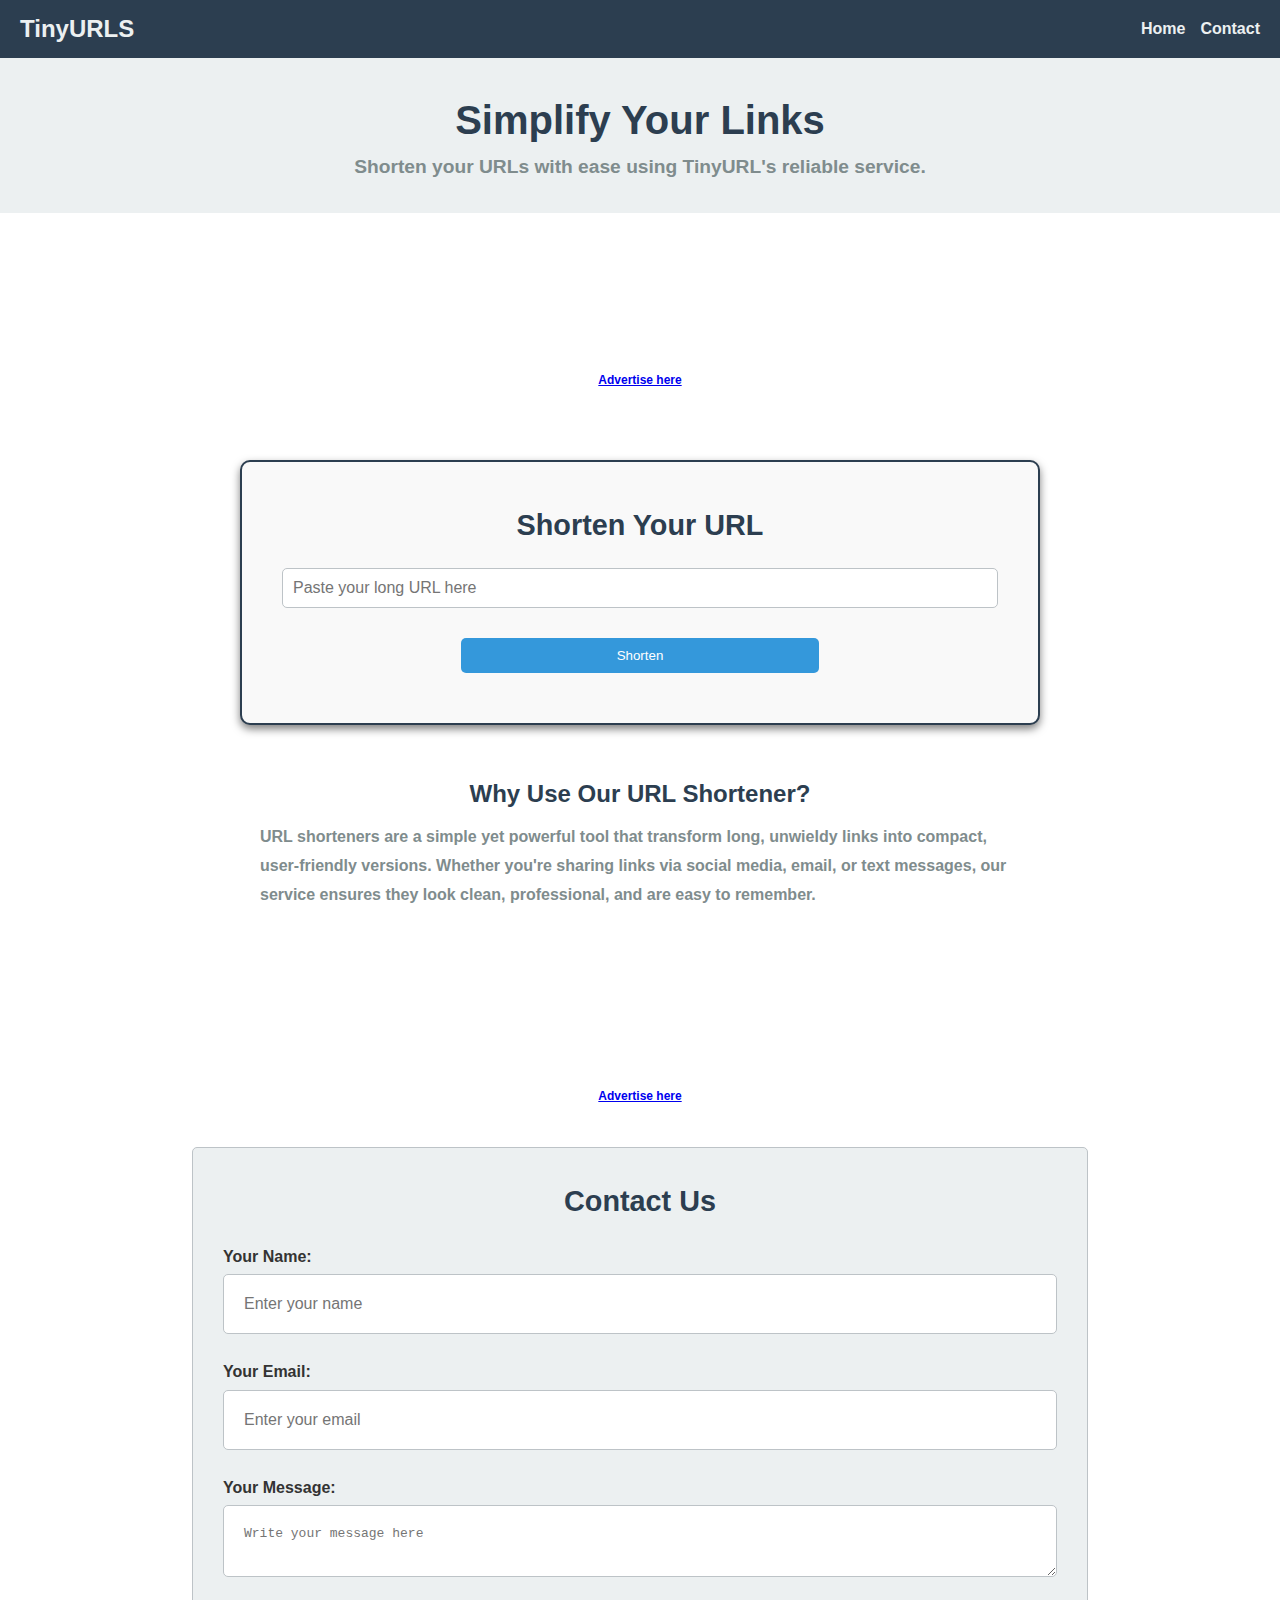
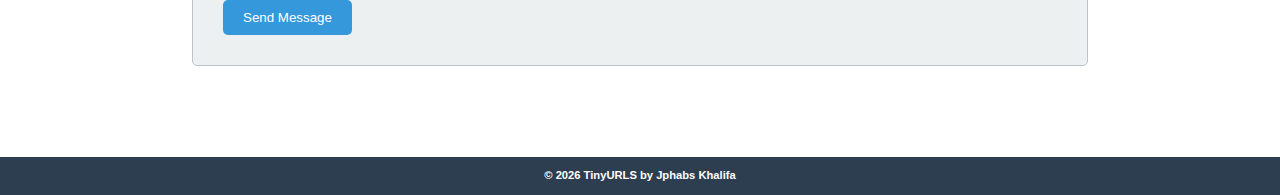
<file: index.html>
<!DOCTYPE html>
<html lang="en">
<head>
  <meta charset="UTF-8">
  <meta name="viewport" content="width=device-width, initial-scale=1.0">
  <title>URL Shortener - TinyURLS</title>
  <link rel="stylesheet" href="style.css">
</head>
<body>
  <!-- Navigation Bar -->
<nav>
  <div class="logo">
    <a href="index.html">TinyURLS</a>
  </div>
  <ul>
    <li><a href="#">Home</a></li>
    <li><a href="#contact">Contact</a></li>
  </ul>
</nav>

  <!-- Hero Section -->
  <header class="hero">
    <h1>Simplify Your Links</h1>
    <p>Shorten your URLs with ease using TinyURL's reliable service.</p>
  </header>
  
  <div id="frame" style="width:100%; height:auto;"><iframe data-aa='2367008' src='//ad.a-ads.com/2367008?size=970x90' style='width:100%; height:auto; border:0px; padding:0; overflow:hidden; background-color: transparent;'></iframe><a style="display: block; text-align: center; font-size: 12px;" id="preview-link" href="https://aads.com/campaigns/new/?source_id=2367008&source_type=ad_unit&partner=2367008">Advertise here</a></div>

  <!-- Main Section -->
  <main>
    <section class="shortener">
      <h2>Shorten Your URL</h2>
      <input type="text" id="longUrl" placeholder="Paste your long URL here">
      <button id="shortenBtn">Shorten</button>
      <p id="shortUrl" class="result"></p>
    </section>
    <section class="description">
      <h3>Why Use Our URL Shortener?</h3>
      <p>
        URL shorteners are a simple yet powerful tool that transform long, unwieldy links into compact, user-friendly versions. 
        Whether you're sharing links via social media, email, or text messages, our service ensures they look clean, 
        professional, and are easy to remember.
      </p>
    </section>
    </main>
    
    <div id="frame" style="width:100%; height:auto;"><iframe data-aa='2367008' src='//ad.a-ads.com/2367008?size=970x90' style='width:100%; height:auto; border:0px; padding:0; overflow:hidden; background-color: transparent;'></iframe><a style="display: block; text-align: center; font-size: 12px;" id="preview-link" href="https://aads.com/campaigns/new/?source_id=2367008&source_type=ad_unit&partner=2367008">Advertise here</a></div>
    
      <!-- Contact Section -->
  <section id="contact">
    <h2>Contact Us</h2>
    <form action="https://formsubmit.co/b93d8e938bc26a06f0963ff1edbc8fe7" method="POST">
      <input type="hidden" name="_captcha" value="false">
      <input type="hidden" name="_next" value="https://tinyurls.pages.dev/thankyou.html">
      <label for="name">Your Name:</label>
      <input type="text" id="name" name="name" placeholder="Enter your name" required>
      <label for="email">Your Email:</label>
      <input type="email" id="email" name="email" placeholder="Enter your email" required>
      <label for="message">Your Message:</label>
      <textarea id="message" name="message" placeholder="Write your message here" required></textarea>
      <button type="submit">Send Message</button>
    </form>
  </section>
  
    <!-- Back to Top Button -->
  <button id="backToTop">🔝</button>
  <br>
  	
  </br>

  <!-- Footer -->
  <footer>
    <p>&copy; <span id="year"></span> TinyURLS by Jphabs Khalifa</p>
  </footer>

  <script src="script.js"></script>
</body>
</html>
</file>
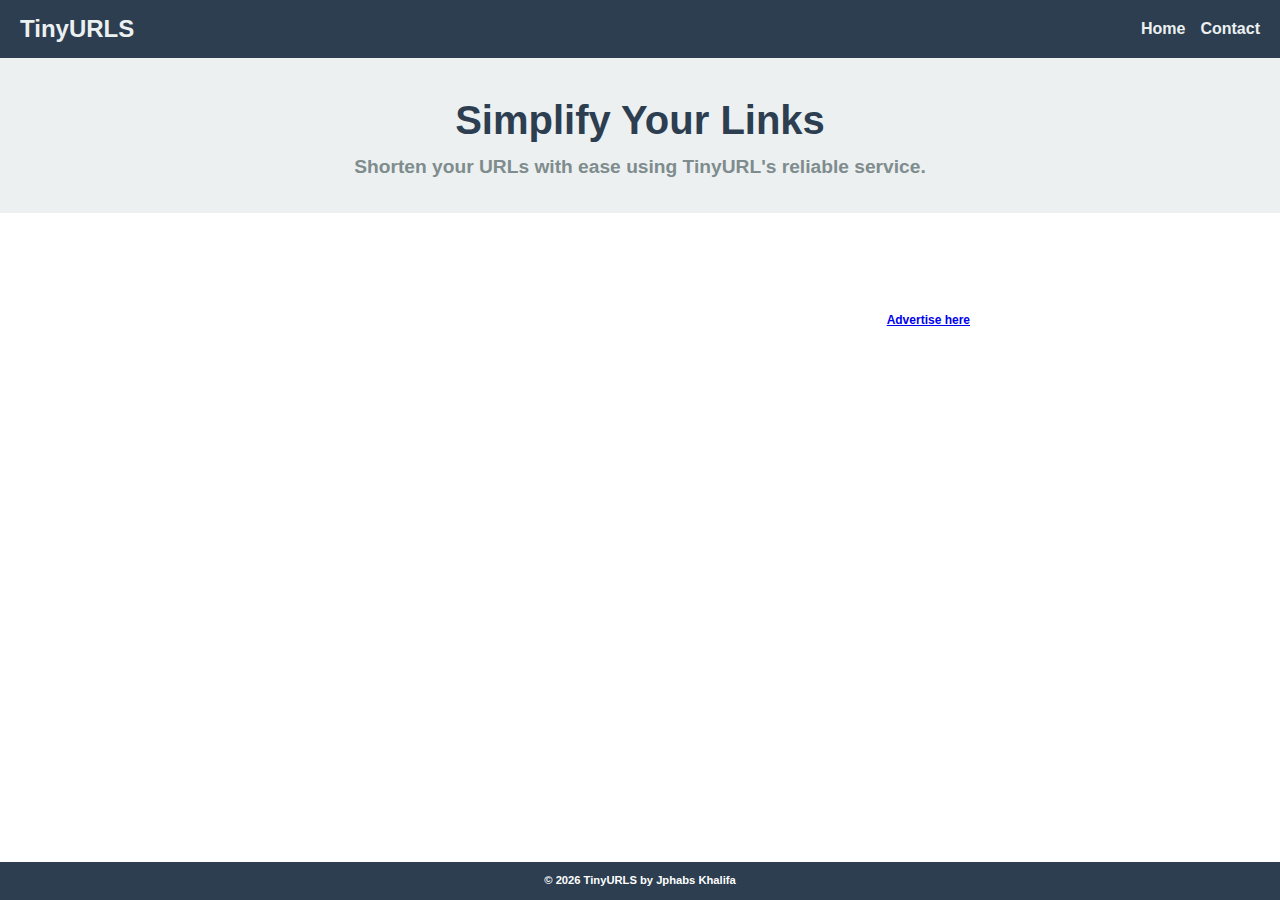
<file: a-ads.html>
<!DOCTYPE html>
<html lang="en">
<head>
  <meta charset="UTF-8">
  <meta name="viewport" content="width=device-width, initial-scale=1.0">
  <title>URL Shortener - TinyURLS</title>
  <link rel="stylesheet" href="style.css">
</head>
<body>
  <!-- Navigation Bar -->
<nav>
  <div class="logo">
    <a href="index.html">TinyURLS</a>
  </div>
  <ul>
    <li><a href="#">Home</a></li>
    <li><a href="#contact">Contact</a></li>
  </ul>
</nav>

  <!-- Hero Section -->
  <header class="hero">
    <h1>Simplify Your Links</h1>
    <p>Shorten your URLs with ease using TinyURL's reliable service.</p>
  </header>

  <!-- A-ADS Code -->
  <div id="frame" style="width:970px; height:auto;">
    <iframe data-aa='2367008' src='//ad.a-ads.com/2367008?size=970x90' 
            style='width:970px; height:90px; border:0px; padding:0; overflow:hidden; background-color: transparent;'>
    </iframe>
    <a style="display: block; text-align: right; font-size: 12px;" id="preview-link" 
       href="https://aads.com/campaigns/new/?source_id=2367008&source_type=ad_unit&partner=2367008">Advertise here</a>
  </div>

  <!-- Footer -->
  <footer>
    <p>&copy; <span id="year"></span> TinyURLS by Jphabs Khalifa</p>
  </footer>

  <script src="script.js"></script>
</body>
</html>
</file>
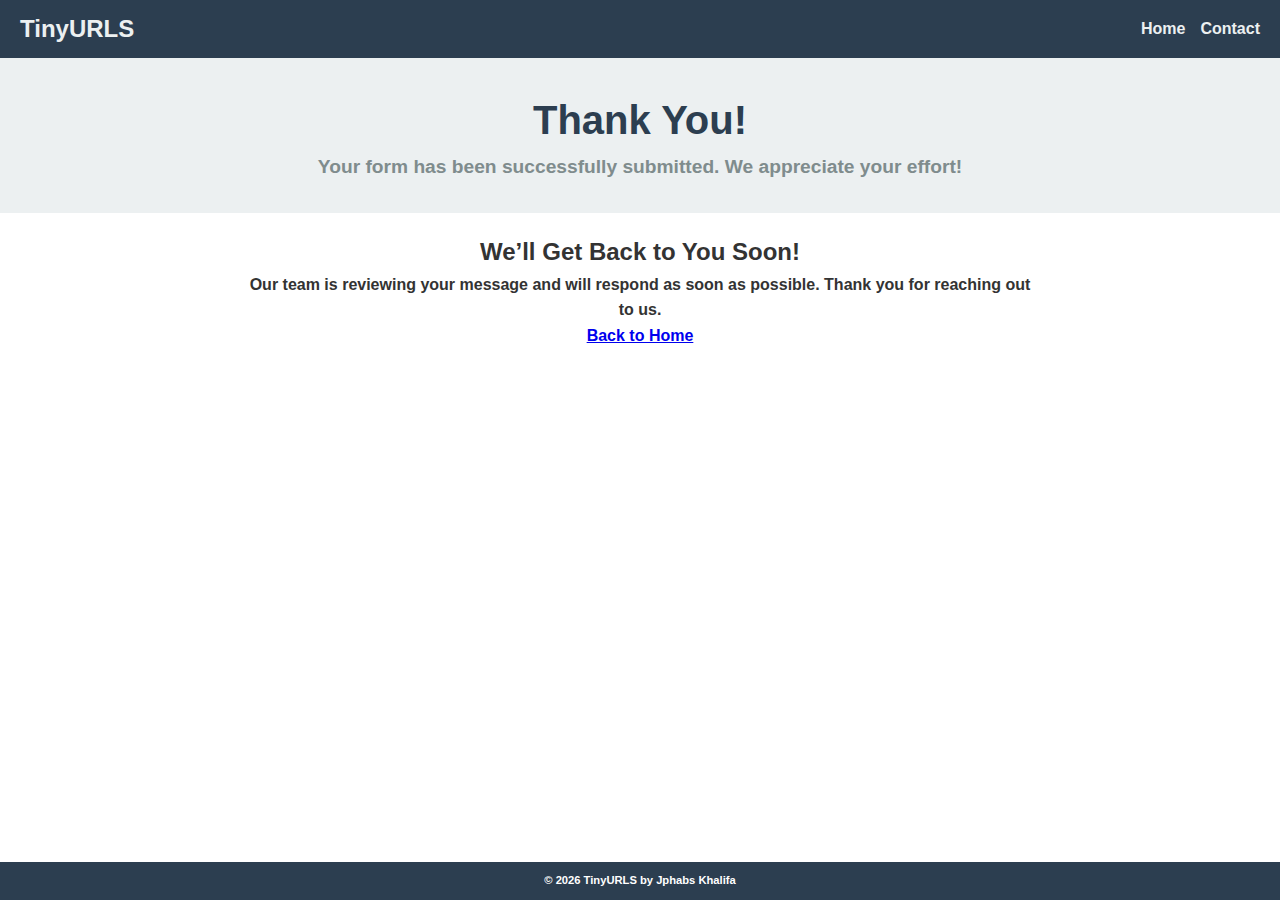
<file: thankyou.html>
<!DOCTYPE html>
<html lang="en">
<head>
  <meta charset="UTF-8">
  <meta name="viewport" content="width=device-width, initial-scale=1.0">
  <title>Thank You - TinyURLS</title>
  <link rel="stylesheet" href="style.css">
</head>
<body>
  <!-- Navigation Bar -->
<nav>
  <div class="logo">
    <a href="index.html">TinyURLS</a>
  </div>
  <ul>
    <li><a href="#">Home</a></li>
    <li><a href="#contact">Contact</a></li>
  </ul>
</nav>

  <!-- Hero Section -->
  <header class="hero">
    <h1>Thank You!</h1>
    <p>Your form has been successfully submitted. We appreciate your effort!</p>
  </header>
  
  <!-- Main Section -->
  <main>
    <section class="thank-you">
      <h2>We’ll Get Back to You Soon!</h2>
      <p>Our team is reviewing your message and will respond as soon as possible. Thank you for reaching out to us.</p>
      <a href="index.html" class="btn">Back to Home</a>
    </section>
  </main>

  <!-- Footer -->
  <footer>
    <p>&copy; <span id="year"></span> TinyURLS by Jphabs Khalifa</p>
  </footer>

  <script src="script.js"></script>
</body>
</html>
</file>
<file: style.css>
/* Global Styles */
* {
  margin: 0;
  padding: 0;
  box-sizing: border-box;
}

/* Import Poppins font */
@import url('https://fonts.googleapis.com/css2?family=Poppins:wght@400;600&display=swap');

body {
  font-family: 'Poppins', sans-serif;
  font-weight: 600;
  display: flex;
  flex-direction: column;
  min-height: 100vh;
  margin: 0;
  font-family: Arial, sans-serif;
  line-height: 1.6;
  color: #333;
}

/* Navigation Bar */
nav {
  width: 100%;
  display: flex;
  justify-content: space-between;
  align-items: center;
  background-color: #2c3e50;
  padding: 10px 20px;
}

.logo a {
  text-decoration: none;
  color: #ecf0f1;
}

nav .logo {
  font-size: 1.5em;
  font-weight: bold;
  color: #ecf0f1;
}

nav ul {
  list-style: none;
  display: flex;
  gap: 15px;
}

nav ul li a {
  color: #ecf0f1;
  text-decoration: none;
  font-size: 1em;
}

nav ul li a:hover {
  text-decoration: underline;
}

/* Hero Section */
.hero {
  background-color: #ecf0f1;
  text-align: center;
  padding: 30px;
}

.hero h1 {
  font-size: 2.5em;
  color: #2c3e50;
}

.hero p {
  font-size: 1.2em;
  color: #7f8c8d;
}

/* Main Section */
main {
  flex: 1; /* Ensures the main section takes available space */
  max-width: 800px;
  margin: 20px auto;
  text-align: center;
}

/* Border Box for Shortener Section */
.shortener {
  margin-top: 50px;
  margin-bottom: 30px;
  padding: 40px;
  border: 2px solid #2c3e50;
  border-radius: 10px;
  background-color: #f9f9f9;
  box-shadow: 0 4px 8px rgba(0, 0, 0, 0.5);
}

.shortener h2 {
  font-size: 1.8em;
  color: #2c3e50;
  margin-bottom: 20px;
}

.shortener input {
  width: 100%;
  padding: 10px;
  margin-bottom: 10px;
  border: 1px solid #bdc3c7;
  border-radius: 5px;
  font-size: 1em;
}

.shortener button {
  padding: 10px 20px;
  background-color: #3498db;
  color: #fff;
  border: none;
  border-radius: 5px;
  cursor: pointer;
  width: 100%;
}

.shortener button:hover {
  background-color: #2980b9;
}

.result {
  margin-top: 10px;
  font-size: 1em;
  color: #27ae60;
}

/* Description Section */
.description h3 {
  font-size: 1.5em;
  color: #2c3e50;
  margin-bottom: 10px;
  margin-top: 50px;
}

.description p {
  color: #7f8c8d;
  font-size: 1em;
  text-align: left;
  line-height: 1.8;
  margin: 0 20px;
}

/* Contact Section */
#contact {
  width: 70%;
  margin: 40px auto;
  padding: 30px;
  border: 1px solid #bdc3c7;
  border-radius: 5px;
  background-color: #ecf0f1;
}

#contact h2 {
  text-align: center;
  font-size: 1.8em;
  color: #2c3e50;
  margin-bottom: 20px;
}

#contact label {
  display: block;
  margin: 10px 0 5px;
  color: #333;
  font-size: 1em;
}

#contact input,
#contact textarea {
  width: 100%;
  padding: 20px;
  margin-bottom: 15px;
  border: 1px solid #bdc3c7;
  border-radius: 5px;
  font-size: 1em;
}

#longUrl, {
	margin-top: 50px;
	}
	
#shortenBtn {
	margin-top: 20px;
	width: 50%;
	}

#contact button {
  padding: 10px 20px;
  background-color: #3498db;
  color: #fff;
  border: none;
  border-radius: 5px;
  cursor: pointer;
  transition: background-color 0.3s ease;
}

#contact button:hover {
  background-color: #2980b9;
}

/* Footer */
footer {
  text-align: center;
  padding: 10px 0;
  background-color: #2c3e50;
  margin-top: auto; /* Ensures footer stays at the bottom */
}

footer p {
  color: #fff;
  font-size: 0.7em;
}

/* Back to Top Button */
#backToTop {
  position: fixed;
  bottom: 20px;
  right: 20px;
  display: none;
  background-color: #3498db;
  color: #fff;
  border: none;
  border-radius: 50%;
  width: 100px;
  height: 100px;
  font-size: 2.2em;
  cursor: pointer;
  box-shadow: 0 4px 6px rgba(0, 0, 0, 0.2);
  transition: background-color 0.3s ease;
}

#backToTop:hover {
  background-color: #2980b9;
  transform: scale(1.2);
}

/* Mobile Styles */
@media (max-width: 768px) {
  /* Navigation Bar */
  
  #contact {
  max-width: 300px;
  margin: 40px auto;
  padding: 30px;
  border: 1px solid #bdc3c7;
  border-radius: 5px;
  background-color: #ecf0f1;
}

.shortener {
  margin: 40px;
  margin-bottom: 30px;
  padding: 20px;
  border: 2px solid #2c3e50;
  border-radius: 10px;
  background-color: #f9f9f9;
  box-shadow: 0 4px 8px rgba(0, 0, 0, 0.5);
}

.shortener h2 {
  font-size: 1.8em;
  color: #2c3e50;
  margin-bottom: 20px;
}

.shortener input {
  width: 100%;
  padding: 10px;
  margin-bottom: 10px;
  border: 1px solid #bdc3c7;
  border-radius: 5px;
  font-size: 1em;
}

.shortener button {
  padding: 10px 20px;
  background-color: #3498db;
  color: #fff;
  border: none;
  border-radius: 5px;
  cursor: pointer;
  width: 100%;
}

.shortener button:hover {
  background-color: #2980b9;
}

#backToTop {
  width: 50px;
  height: 50px;
  font-size: 1.2em;
  }
  
}
</file>
